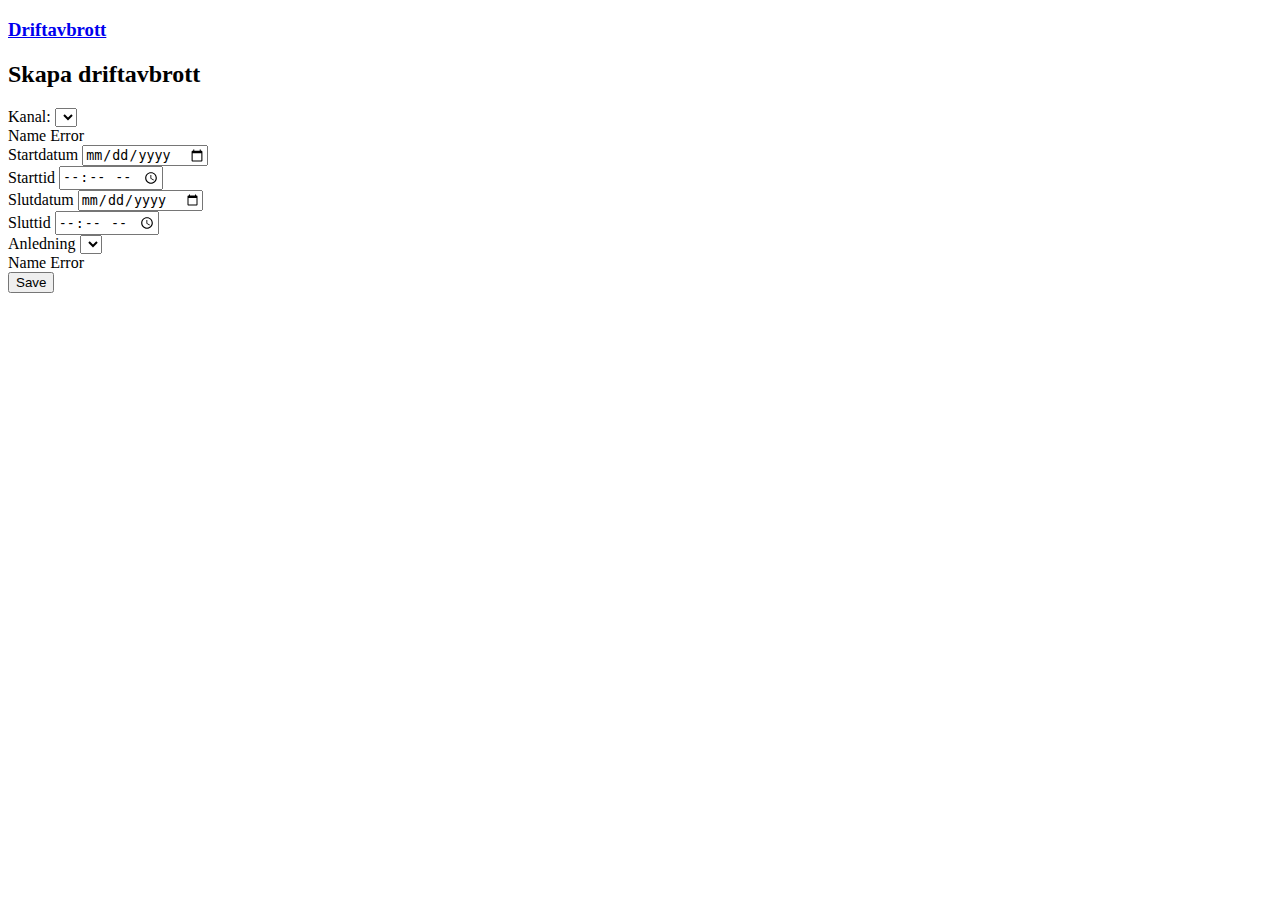
<file: src/main/resources/templates/create.html>
<!DOCTYPE HTML>
<html lang="en"
      xmlns:th="http://www.thymeleaf.org"
      xmlns:layout="http://www.ultraq.net.nz/thymeleaf/layout"
      layout:decorator="default">
    <head>
        <title>Skapa driftavbrott</title>
    </head>
    <body>
        <div layout:fragment="content" class="row">
            <div class="col-xs-8 col-md-8">
                <h3>
                    <a href="/list" class="btn btn-lg btn-primary"><span class="glyphicon glyphicon-list"></span> Driftavbrott</a>
                </h3>
                <h2>Skapa driftavbrott</h2>
                <form action="/create" th:object="${driftavbrott}" method="post">
                    <div class="form-group">
                        <label for="kanal">Kanal:</label>
                        <select class="form-control" id="kanal" th:field="*{kanal}">
                            <option th:each="kanal : ${kanaler}" th:value="${kanal.id}" th:text="${kanal.text}">
                            </option>
                        </select>
                        <!--<input type="text" class="form-control" name="kanal" />-->
                        <div class="error" th:if="${#fields.hasErrors('kanal')}" th:errors="*{kanal}">Name Error</div>
                    </div>
                    <div class="row">
                        <div class="form-group col-md-6">
                            <label for="startdatum">Startdatum</label>
                            <input type="date" class="form-control" id="startdatum" th:field="*{startDatum}" />

                        </div>
                        <div class="form-group col-md-6">
                            <label for="starttid">Starttid</label>
                            <input type="time" class="form-control" id="starttid" th:field="*{startTid}"/>
                        </div>
                    </div>
                    <div class="row">
                        <div class="form-group col-md-6">
                            <label for="slutdatum">Slutdatum</label>
                            <input type="date" class="form-control" id="slutdatum" th:field="*{slutDatum}" />

                        </div>
                        <div class="form-group col-md-6">
                            <label for="sluttid">Sluttid</label>
                            <input type="time" class="form-control" id="sluttid" th:field="*{slutTid}"/>
                        </div>
                    </div>
                    <div class="form-group">
                        <label for="anledning">Anledning</label>
                        <select class="form-control" id="anledning" th:field="*{anledning}">
                            <option th:each="anledning : ${anledningar}" th:value="${anledning.id}" th:text="${anledning.text}">
                            </option>
                        </select>
                        <div class="error" th:if="${#fields.hasErrors('anledning')}" th:errors="*{anledning}">Name Error</div>
                    </div>
                    <button type="submit" class="btn btn-success">Save</button>
                </form>
            </div>
        </div>
    </body>
</html>
</file>
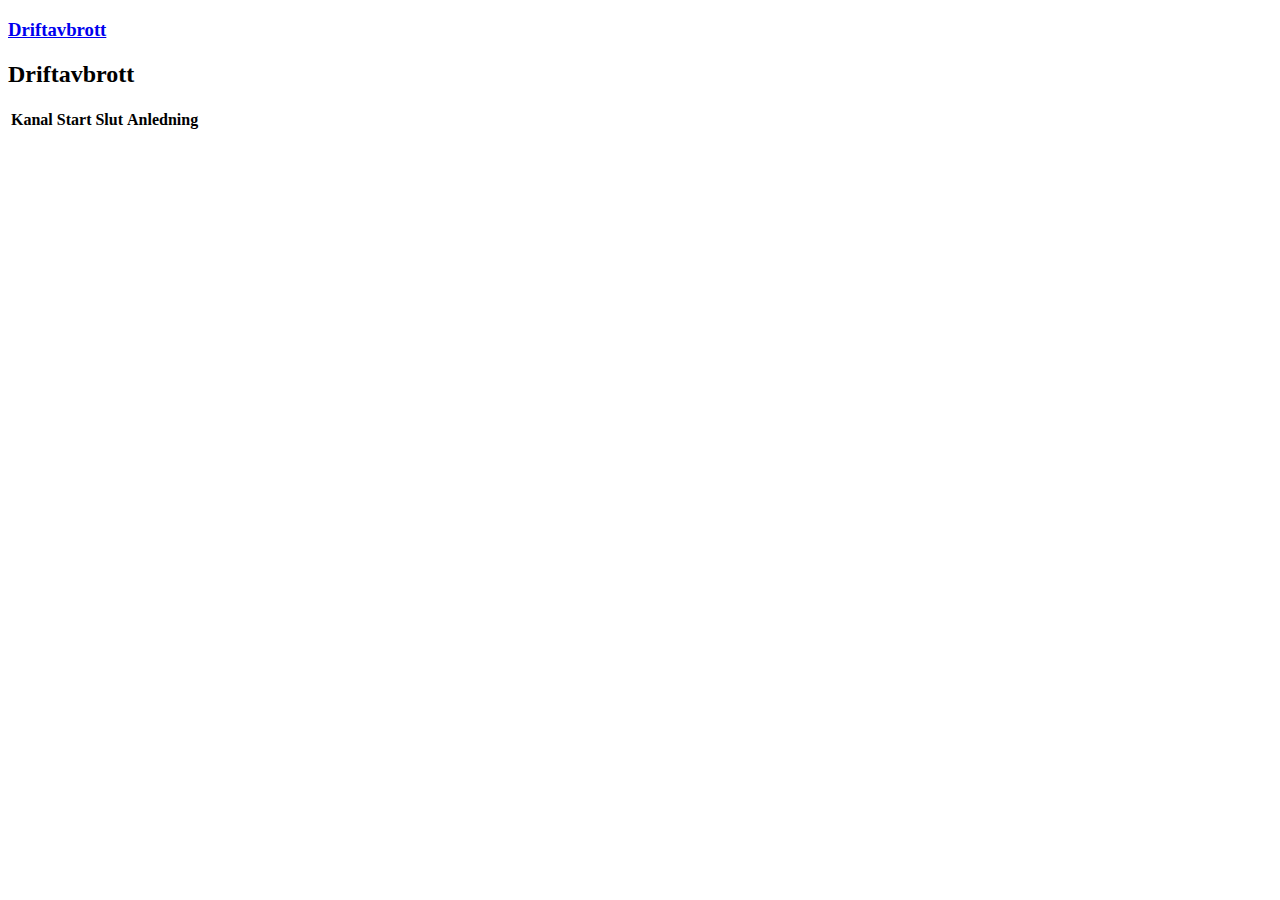
<file: src/main/resources/templates/driftavbrott.html>
<!DOCTYPE HTML>
<html lang="en"
      xmlns:th="http://www.thymeleaf.org"
      xmlns:layout="http://www.ultraq.net.nz/thymeleaf/layout"
      layout:decorator="default">
    <head>
        <title>Driftavbrott</title>
        <script type="text/javascript" class="init">

          $(document).ready(function() {
            $('#product-table').DataTable();
          } );

        </script>
    </head>
    <body>

        <div layout:fragment="content" class="row">
            <div class="col-xs-8 col-md-8">
                <h3>
                    <a href="/create" class="btn btn-primary"><span class="glyphicon glyphicon-plus-sign"></span> Driftavbrott</a>
                </h3>
                <h2>Driftavbrott</h2>
                <div class="table-responsive">
                    <table class="table, display" id="product-table">
                        <thead>
                            <tr>
                                <th>Kanal</th>
                                <th>Start</th>
                                <th>Slut</th>
                                <th>Anledning</th>
                            </tr>
                        </thead>
                        <tbody>
                            <tr th:each="driftavbrott : ${driftavbrott}">
                                <td><a th:text="${driftavbrott.kanal}" th:href="@{'/show/' + ${driftavbrott.id}}"></a></td>
                                <td th:text="${driftavbrott.start}"></td>
                                <td th:text="${driftavbrott.slut}"></td>
                                <td th:text="${driftavbrott.anledning}"></td>
                            </tr>
                        </tbody>
                    </table>
                </div>
            </div>
        </div>
    </body>
</html>
</file>
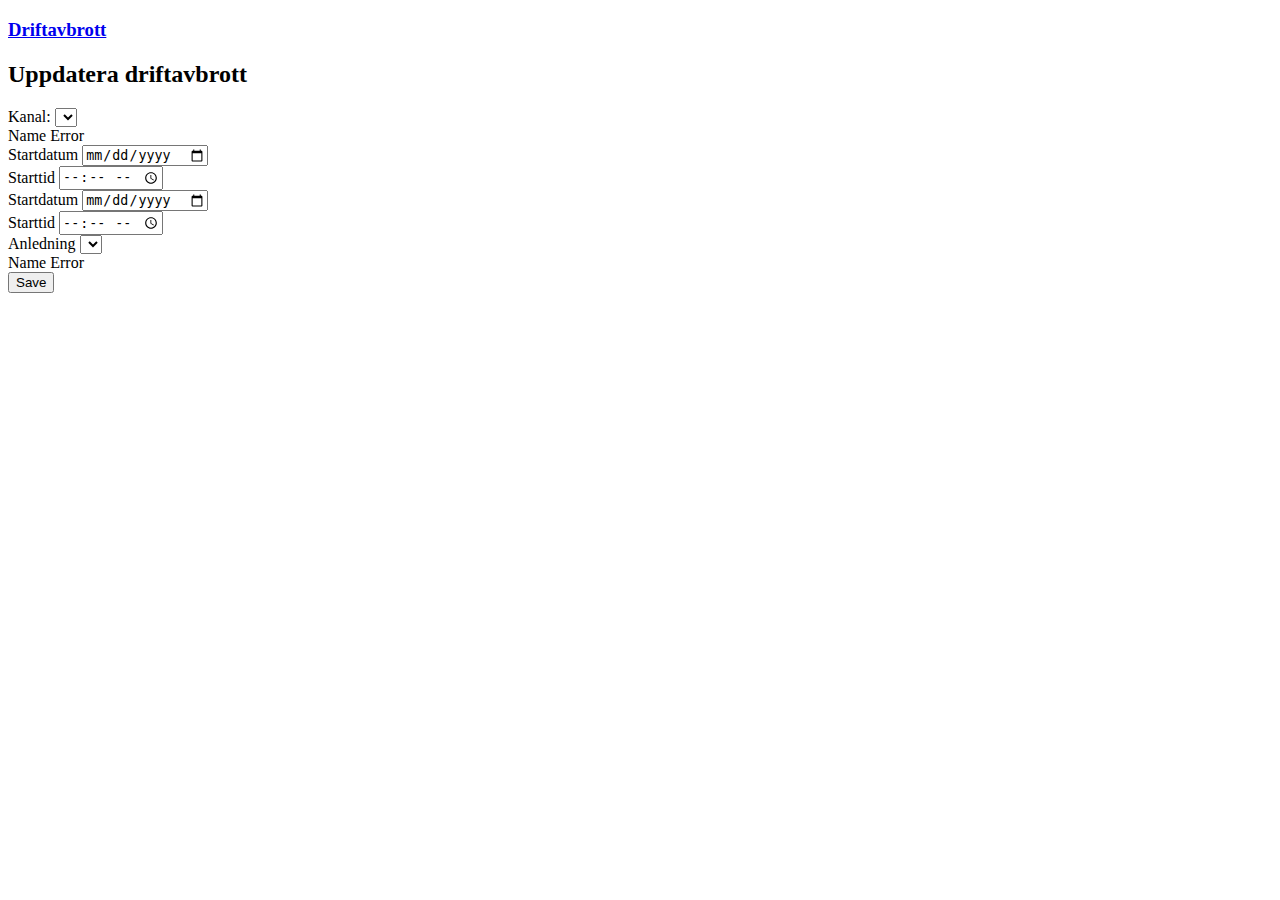
<file: src/main/resources/templates/edit.html>
<!DOCTYPE HTML>
<html lang="en"
      xmlns:th="http://www.thymeleaf.org"
      xmlns:layout="http://www.ultraq.net.nz/thymeleaf/layout"
      layout:decorator="default">
    <head>
        <title>Uppdatera driftavbrott</title>
    </head>
    <body>
        <div layout:fragment="content" class="row">
            <div class="col-xs-8 col-md-8">
                <h3>
                    <a href="/list" class="btn btn-lg btn-primary"><span class="glyphicon glyphicon-list"></span> Driftavbrott</a>
                </h3>
                <h2>Uppdatera driftavbrott</h2>
                <form action="/update" th:object="${driftavbrott}" method="post">
                    <div class="form-group">
                        <label for="kanal">Kanal:</label>
                        <select class="form-control" id="kanal" name="kanal">
                            <option th:each="kanal : ${kanaler}" th:selected="${driftavbrott.kanal.id==kanal.id}" th:value="${kanal.id}" th:text="${kanal.text}">
                            </option>
                        </select>
                        <div class="error" th:if="${#fields.hasErrors('kanal')}" th:errors="*{kanal}">Name Error</div>
                    </div>
                    <div class="row">
                        <div class="form-group col-md-6">
                            <label for="startdatum">Startdatum</label>
                            <input type="date" class="form-control" name="startDatum" id="startdatum" th:value="${driftavbrott.startDatum}" />

                        </div>
                        <div class="form-group col-md-6">
                            <label for="starttid">Starttid</label>
                            <input type="time" class="form-control" name="startTid" id="starttid" th:value="${driftavbrott.startTid}"/>
                        </div>
                    </div>
                    <div class="row">
                        <div class="form-group col-md-6">
                            <label for="slutdatum">Startdatum</label>
                            <input type="date" class="form-control" name="slutDatum" id="slutdatum" th:value="${driftavbrott.slutDatum}" />

                        </div>
                        <div class="form-group col-md-6">
                            <label for="sluttid">Starttid</label>
                            <input type="time" class="form-control" name="slutTid" id="sluttid" th:value="${driftavbrott.slutTid}"/>
                        </div>
                    </div>
                    <div class="form-group">
                        <label for="anledning">Anledning</label>
                        <select class="form-control" id="anledning" name="anledning">
                            <option th:each="anledning : ${anledningar}" th:selected="${driftavbrott.anledning.id==anledning.id}" th:value="${anledning.id}" th:text="${anledning.text}">
                            </option>
                        </select>
                        <div class="error" th:if="${#fields.hasErrors('anledning')}" th:errors="*{anledning}">Name Error</div>
                    </div>
                    <input type="hidden" name="id" th:value="${driftavbrott.id}" />
                    <button type="submit" class="btn btn-success">Save</button>
                </form>
            </div>
        </div>
    </body>
</html>
</file>
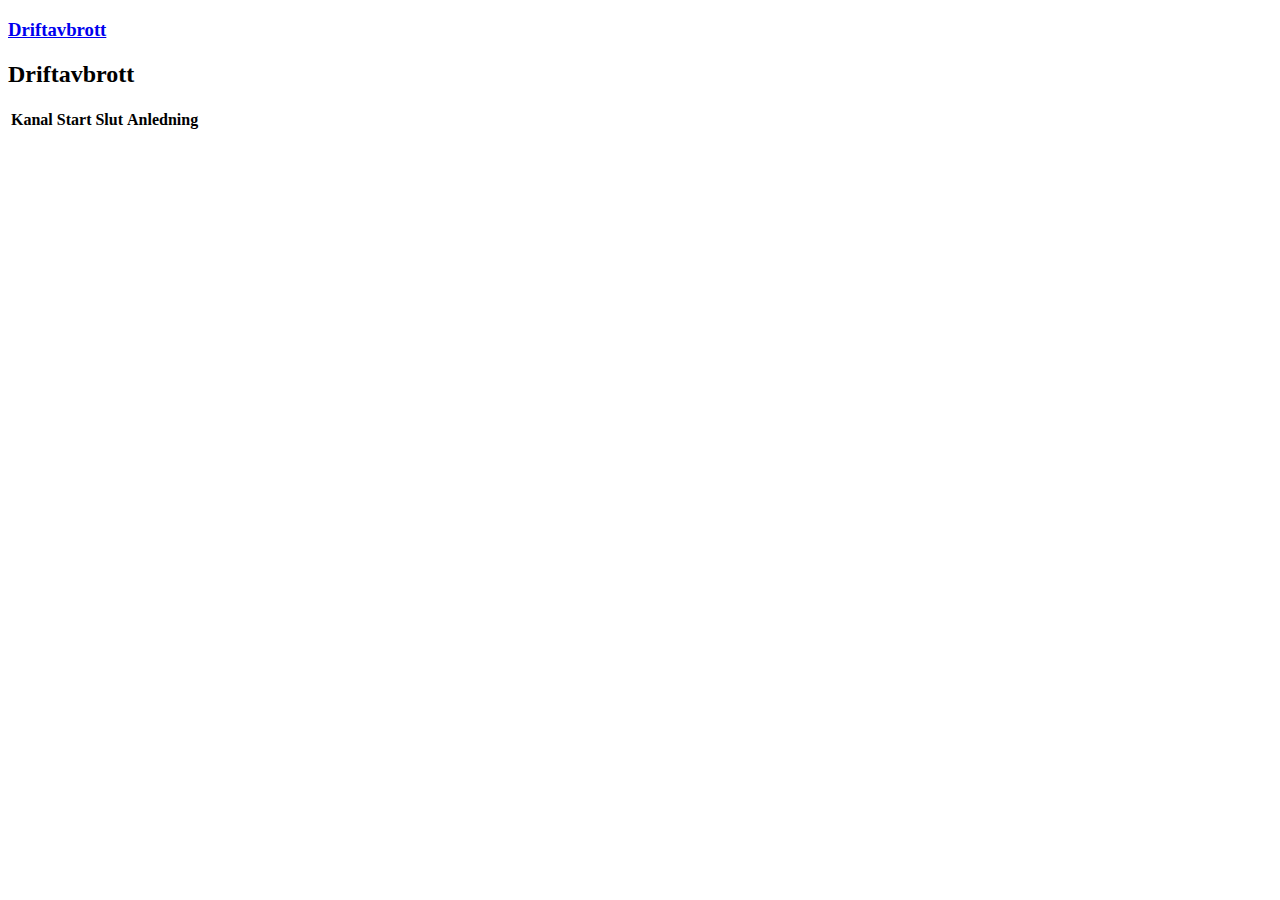
<file: src/main/resources/templates/list.html>
<!DOCTYPE HTML>
<html lang="en"
      xmlns:th="http://www.thymeleaf.org"
      xmlns:layout="http://www.ultraq.net.nz/thymeleaf/layout"
      layout:decorator="default">
    <head>
        <title>Driftavbrott</title>
        <script type="text/javascript" class="init">

          $(document).ready(function() {
            $('#product-table').DataTable();
          } );

        </script>
    </head>
    <body>

        <div layout:fragment="content" class="row">
            <div class="col-xs-8 col-md-8">
                <h3>
                    <a href="/create" class="btn btn-primary"><span class="glyphicon glyphicon-plus-sign"></span> Driftavbrott</a>
                </h3>
                <h2>Driftavbrott</h2>
                <div class="table-responsive">
                    <table class="table, display" id="product-table">
                        <thead>
                            <tr>
                                <th>Kanal</th>
                                <th>Start</th>
                                <th>Slut</th>
                                <th>Anledning</th>
                            </tr>
                        </thead>
                        <tbody>
                            <tr th:each="driftavbrott : ${driftavbrottList}">
                                <td><a th:text="${driftavbrott.kanal.text}" th:href="@{'/show/' + ${driftavbrott.id}}"></a></td>
                                <td th:text="${#strings.defaultString(driftavbrott.startDatum, '') + ' ' + driftavbrott.startTid}"></td>
                                <td th:text="${#strings.defaultString(driftavbrott.slutDatum, '') + ' ' + driftavbrott.slutTid}"></td>
                                <td th:text="${driftavbrott.anledning.text}"></td>
                            </tr>
                        </tbody>
                    </table>
                </div>
            </div>
        </div>
    </body>
</html>
</file>
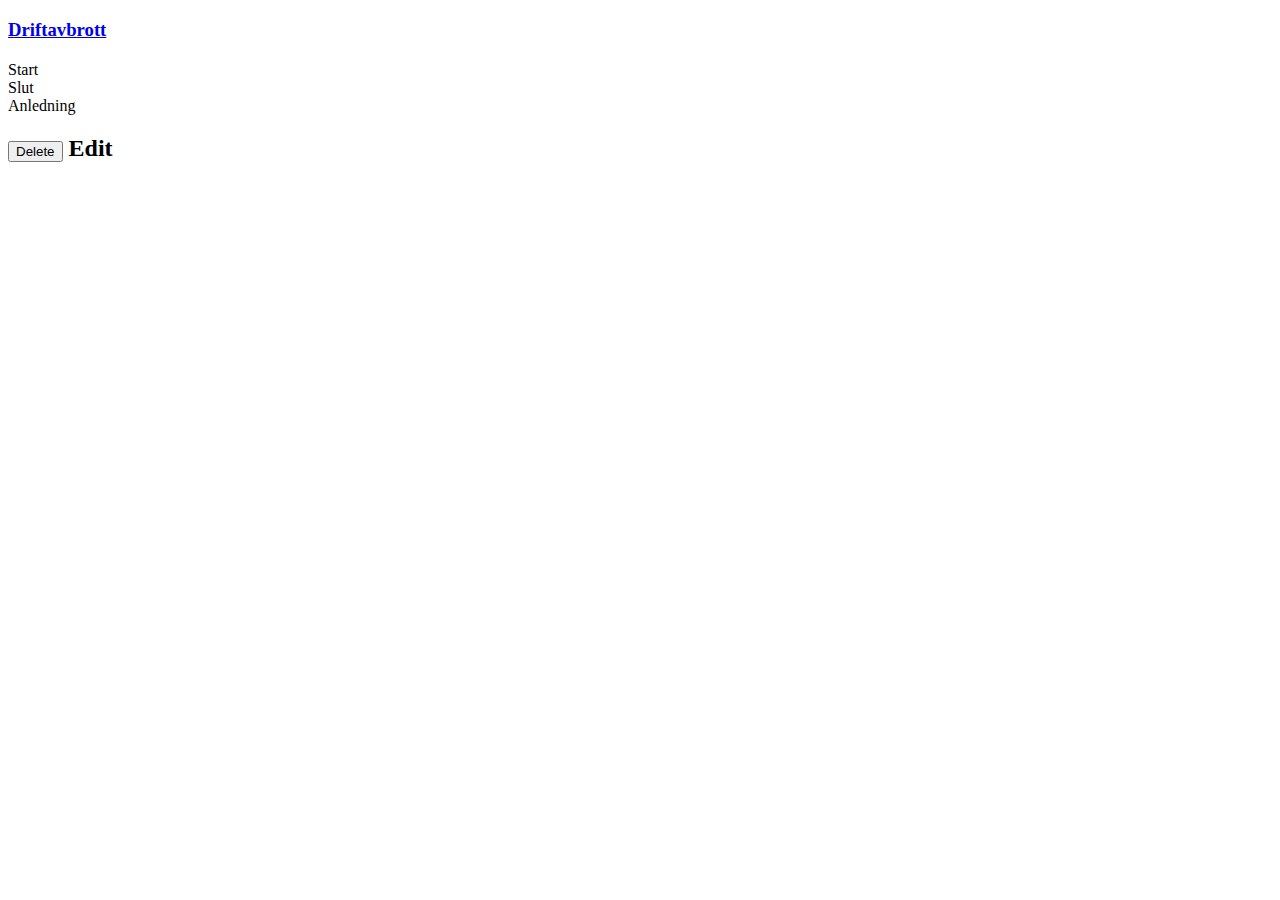
<file: src/main/resources/templates/show.html>
<!DOCTYPE HTML>
<html lang="en"
      xmlns:th="http://www.thymeleaf.org"
      xmlns:layout="http://www.ultraq.net.nz/thymeleaf/layout"
      layout:decorator="default">
    <head>
        <title>Visa Driftavbrott</title>
    </head>
    <body>
        <div layout:fragment="content" class="row">
            <div class="col-xs-8 col-md-8">
                <h3>
                    <a href="/list" class="btn btn-primary"><span class="glyphicon glyphicon-list"></span> Driftavbrott</a>
                </h3>
                <h2 th:text="${driftavbrott.kanal.text}"></h2>
                <dl class="list">
                    <dt>Start</dt>
                    <dd th:text="${#strings.defaultString(driftavbrott.startDatum, '') + ' ' + driftavbrott.startTid}"></dd>
                    <dt>Slut</dt>
                    <dd th:text="${#strings.defaultString(driftavbrott.slutDatum, '') + ' ' + driftavbrott.slutTid}"></dd>
                    <dt>Anledning</dt>
                    <dd th:text="${driftavbrott.anledning.text}"></dd>
                </dl>
                <form action="/delete" method="post">
                    <input type="hidden" name="id" th:value="${driftavbrott.id}" />
                    <h2><input type="submit" class="btn btn-danger" value="Delete" onclick="return confirm('Är du säker?');" />
                        <a th:href="@{'/edit/' + ${driftavbrott.id}}" class="btn btn-warning">Edit</a></h2>
                </form>
            </div>
        </div>
    </body>
</html>
</file>
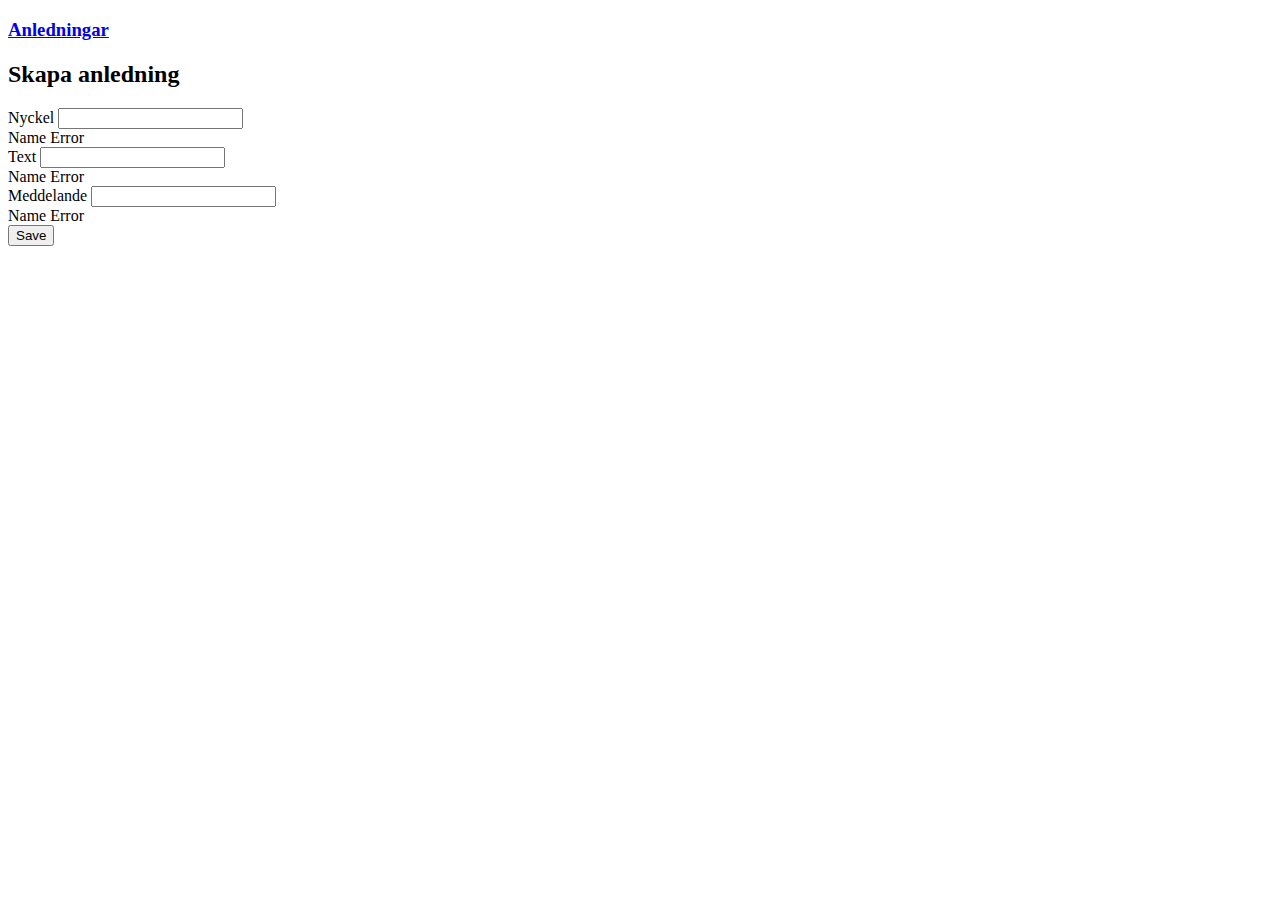
<file: src/main/resources/templates/anledningar/create.html>
<!DOCTYPE HTML>
<html lang="en"
      xmlns:th="http://www.thymeleaf.org"
      xmlns:layout="http://www.ultraq.net.nz/thymeleaf/layout"
      layout:decorator="default">
    <head>
        <title>Skapa anledning</title>
    </head>
    <body>
        <div layout:fragment="content" class="row">
            <div class="col-xs-8 col-md-8">
                <h3>
                    <a href="/anledningar/list" class="btn btn-lg btn-primary"><span class="glyphicon glyphicon-list"></span> Anledningar</a>
                </h3>
                <h2>Skapa anledning</h2>
                <form action="/anledningar/create" th:object="${anledning}" method="post">
                    <div class="form-group">
                        <label for="namn">Nyckel</label>
                        <input type="text" class="form-control" name="namn" />
                        <div class="error" th:if="${#fields.hasErrors('namn')}" th:errors="*{namn}">Name Error</div>
                    </div>
                    <div class="form-group">
                        <label for="text">Text</label>
                        <input type="text" class="form-control" name="text" />
                        <div class="error" th:if="${#fields.hasErrors('text')}" th:errors="*{text}">Name Error</div>
                    </div>
                    <div class="form-group">
                        <label for="meddelande">Meddelande</label>
                        <input type="text" class="form-control" name="meddelande" />
                        <div class="error" th:if="${#fields.hasErrors('meddelande')}" th:errors="*{meddelande}">Name Error</div>
                    </div>

                    <button type="submit" class="btn btn-success">Save</button>
                </form>
            </div>
        </div>
    </body>
</html>
</file>
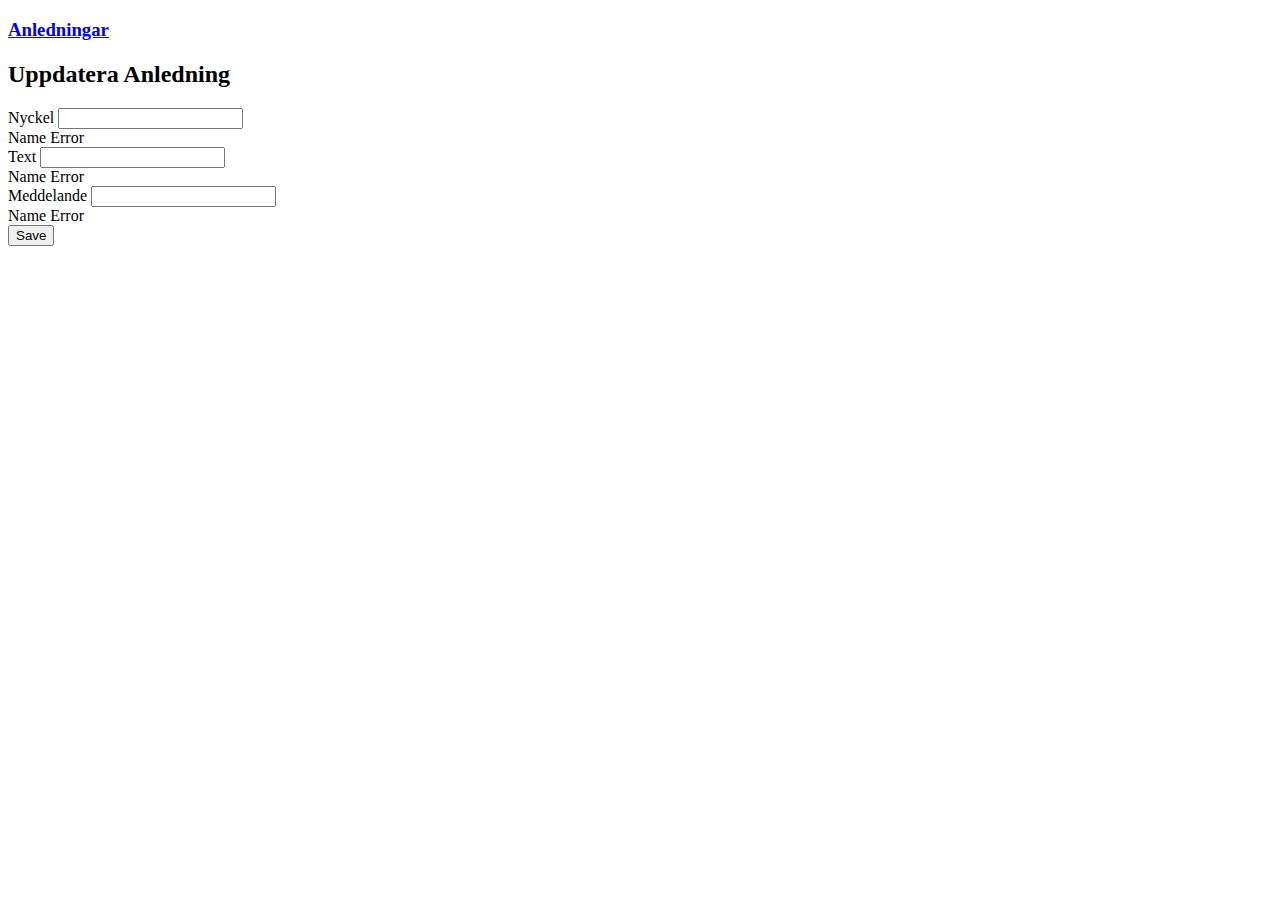
<file: src/main/resources/templates/anledningar/edit.html>
<!DOCTYPE HTML>
<html lang="en"
      xmlns:th="http://www.thymeleaf.org"
      xmlns:layout="http://www.ultraq.net.nz/thymeleaf/layout"
      layout:decorator="default">
    <head>
        <title>Uppdatera anledning</title>
    </head>
    <body>
        <div layout:fragment="content" class="row">
            <div class="col-xs-8 col-md-8">
                <h3>
                    <a href="/anledningar/list" class="btn btn-lg btn-primary"><span class="glyphicon glyphicon-list"></span> Anledningar</a>
                </h3>
                <h2>Uppdatera Anledning</h2>
                <form action="/anledningar/update" th:object="${anledning}" method="post">
                    <div class="form-group">
                        <label for="namn">Nyckel</label>
                        <input type="text" class="form-control" name="namn" th:value="${anledning.namn}" />
                        <div class="error" th:if="${#fields.hasErrors('namn')}" th:errors="*{namn}">Name Error</div>
                    </div>
                    <div class="form-group">
                        <label for="text">Text</label>
                        <input type="text" class="form-control" name="text" th:value="${anledning.text}" />
                        <div class="error" th:if="${#fields.hasErrors('text')}" th:errors="*{text}">Name Error</div>
                    </div>
                    <div class="form-group">
                        <label for="meddelande">Meddelande</label>
                        <input type="text" class="form-control" name="meddelande" th:value="${anledning.meddelande}" />
                        <div class="error" th:if="${#fields.hasErrors('meddelande')}" th:errors="*{text}">Name Error</div>
                    </div>
                    <input type="hidden" name="id" th:value="${anledning.id}" />
                    <button type="submit" class="btn btn-success">Save</button>
                </form>
            </div>
        </div>
    </body>
</html>
</file>
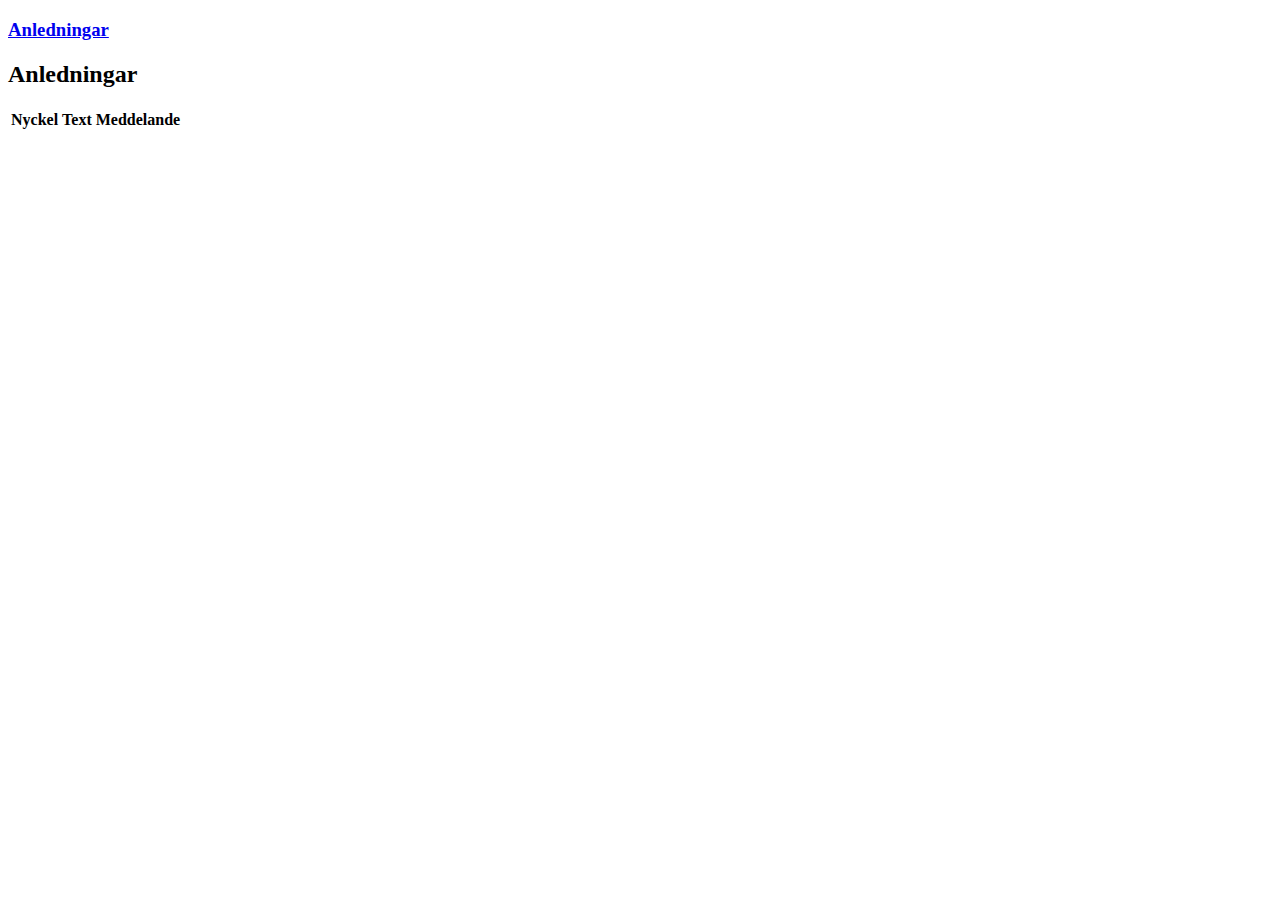
<file: src/main/resources/templates/anledningar/list.html>
<!DOCTYPE HTML>
<html lang="en"
      xmlns:th="http://www.thymeleaf.org"
      xmlns:layout="http://www.ultraq.net.nz/thymeleaf/layout"
      layout:decorator="default">
    <head>
        <title>anledningar</title>
        <script type="text/javascript" class="init">

          $(document).ready(function() {
            $('#product-table').DataTable();
          } );

        </script>
    </head>
    <body>

        <div layout:fragment="content" class="row">
            <div class="col-xs-8 col-md-8">
                <h3>
                    <a href="/anledningar/create" class="btn btn-primary"><span class="glyphicon glyphicon-plus-sign"></span> Anledningar</a>
                </h3>
                <h2>Anledningar</h2>
                <div class="table-responsive">
                    <table class="table, display" id="product-table">
                        <thead>
                            <tr>
                                <th>Nyckel</th>
                                <th>Text</th>
                                <th>Meddelande</th>
                            </tr>
                        </thead>
                        <tbody>
                            <tr th:each="anledning : ${anledningar}">
                                <td><a th:text="${anledning.namn}" th:href="@{'/anledningar/show/' + ${anledning.id}}"></a></td>
                                <td th:text="${anledning.text}"></td>
                                <td th:text="${anledning.meddelande}"></td>
                            </tr>
                        </tbody>
                    </table>
                </div>
            </div>
        </div>
    </body>
</html>
</file>
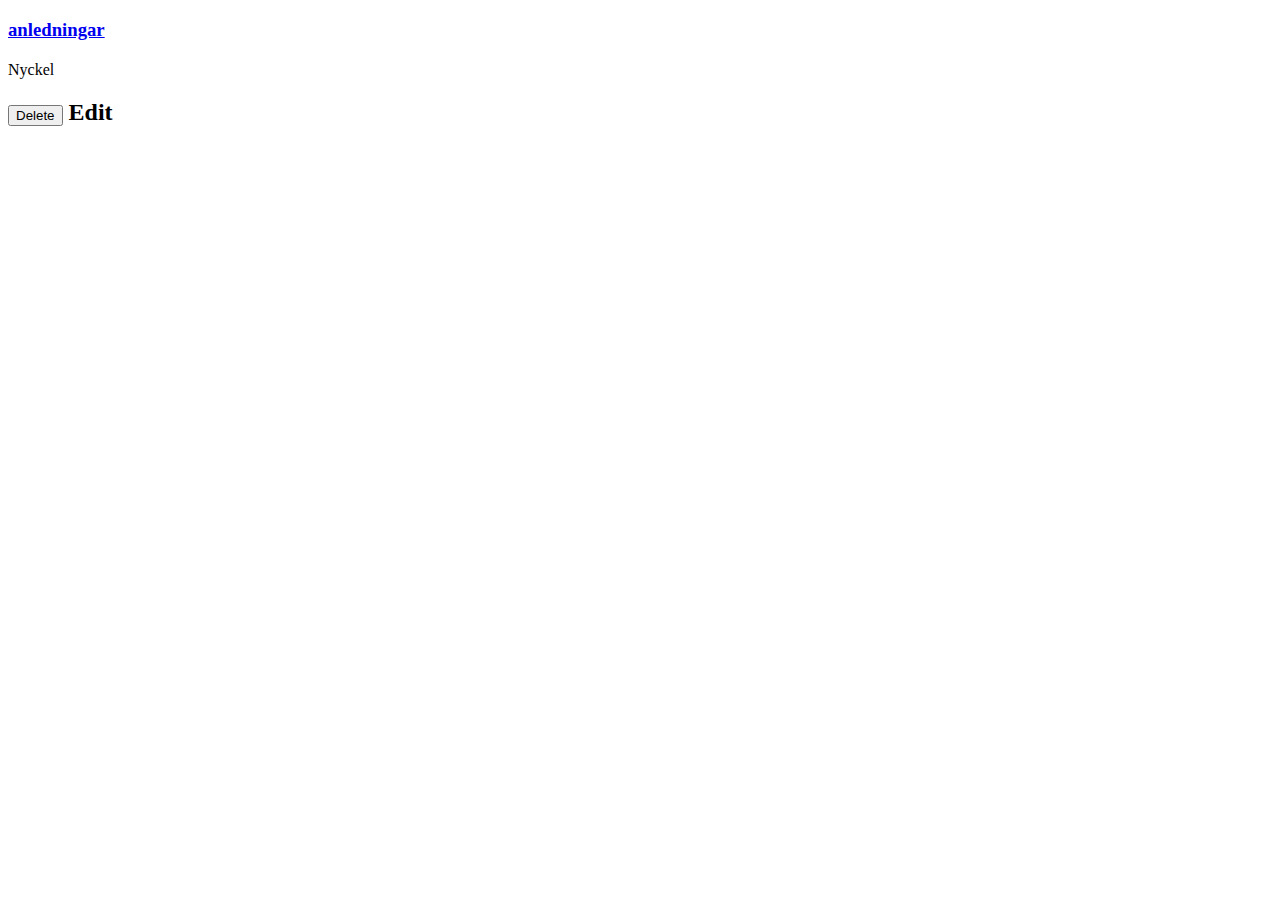
<file: src/main/resources/templates/anledningar/show.html>
<!DOCTYPE HTML>
<html lang="en"
      xmlns:th="http://www.thymeleaf.org"
      xmlns:layout="http://www.ultraq.net.nz/thymeleaf/layout"
      layout:decorator="default">
    <head>
        <title>Visa anledning</title>
    </head>
    <body>
        <div layout:fragment="content" class="row">
            <div class="col-xs-8 col-md-8">
                <h3>
                    <a href="/anledningar/list" class="btn btn-primary"><span class="glyphicon glyphicon-list"></span> anledningar</a>
                </h3>
                <h2 th:text="${anledning.text}"></h2>
                <dl class="list">
                    <dt>Nyckel</dt>
                    <dd th:text="${anledning.namn}"></dd>
                    <dd th:text="${anledning.meddelande}"></dd>
                </dl>
                <form action="/anledningar/delete" method="post">
                    <input type="hidden" name="id" th:value="${anledning.id}" />
                    <h2><input type="submit" class="btn btn-danger" value="Delete" onclick="return confirm('Är du säker?');" />
                        <a th:href="@{'/anledningar/edit/' + ${anledning.id}}" class="btn btn-warning">Edit</a></h2>
                </form>
            </div>
        </div>
    </body>
</html>
</file>
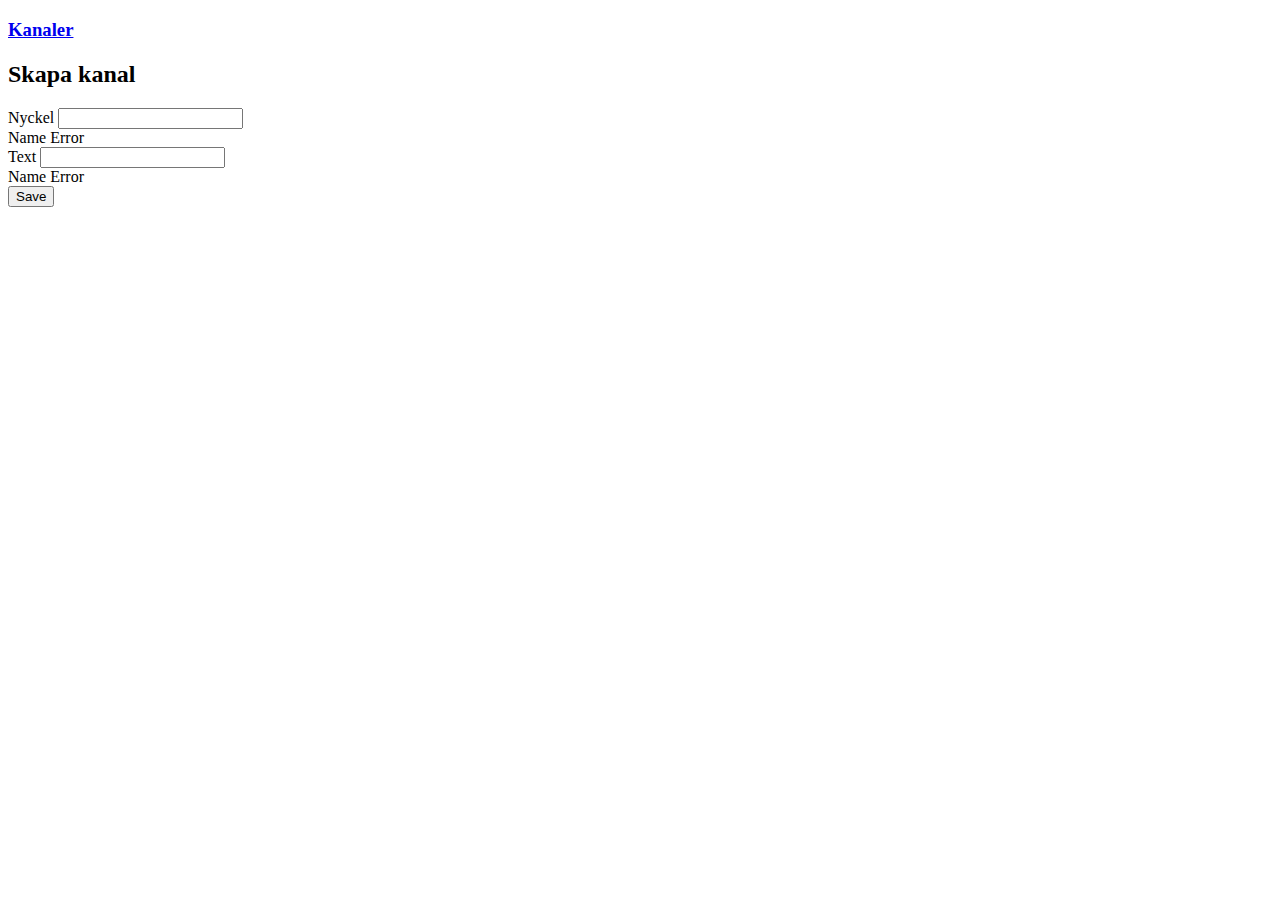
<file: src/main/resources/templates/kanaler/create.html>
<!DOCTYPE HTML>
<html lang="en"
      xmlns:th="http://www.thymeleaf.org"
      xmlns:layout="http://www.ultraq.net.nz/thymeleaf/layout"
      layout:decorator="default">
    <head>
        <title>Skapa kanal</title>
    </head>
    <body>
        <div layout:fragment="content" class="row">
            <div class="col-xs-8 col-md-8">
                <h3>
                    <a href="/kanaler/list" class="btn btn-lg btn-primary"><span class="glyphicon glyphicon-list"></span> Kanaler</a>
                </h3>
                <h2>Skapa kanal</h2>
                <form action="/kanaler/create" th:object="${kanal}" method="post">
                    <div class="form-group">
                        <label for="namn">Nyckel</label>
                        <input type="text" class="form-control" name="namn" />
                        <div class="error" th:if="${#fields.hasErrors('namn')}" th:errors="*{namn}">Name Error</div>
                    </div>
                    <div class="form-group">
                        <label for="text">Text</label>
                        <input type="text" class="form-control" name="text" />
                        <div class="error" th:if="${#fields.hasErrors('text')}" th:errors="*{text}">Name Error</div>
                    </div>

                    <button type="submit" class="btn btn-success">Save</button>
                </form>
            </div>
        </div>
    </body>
</html>
</file>
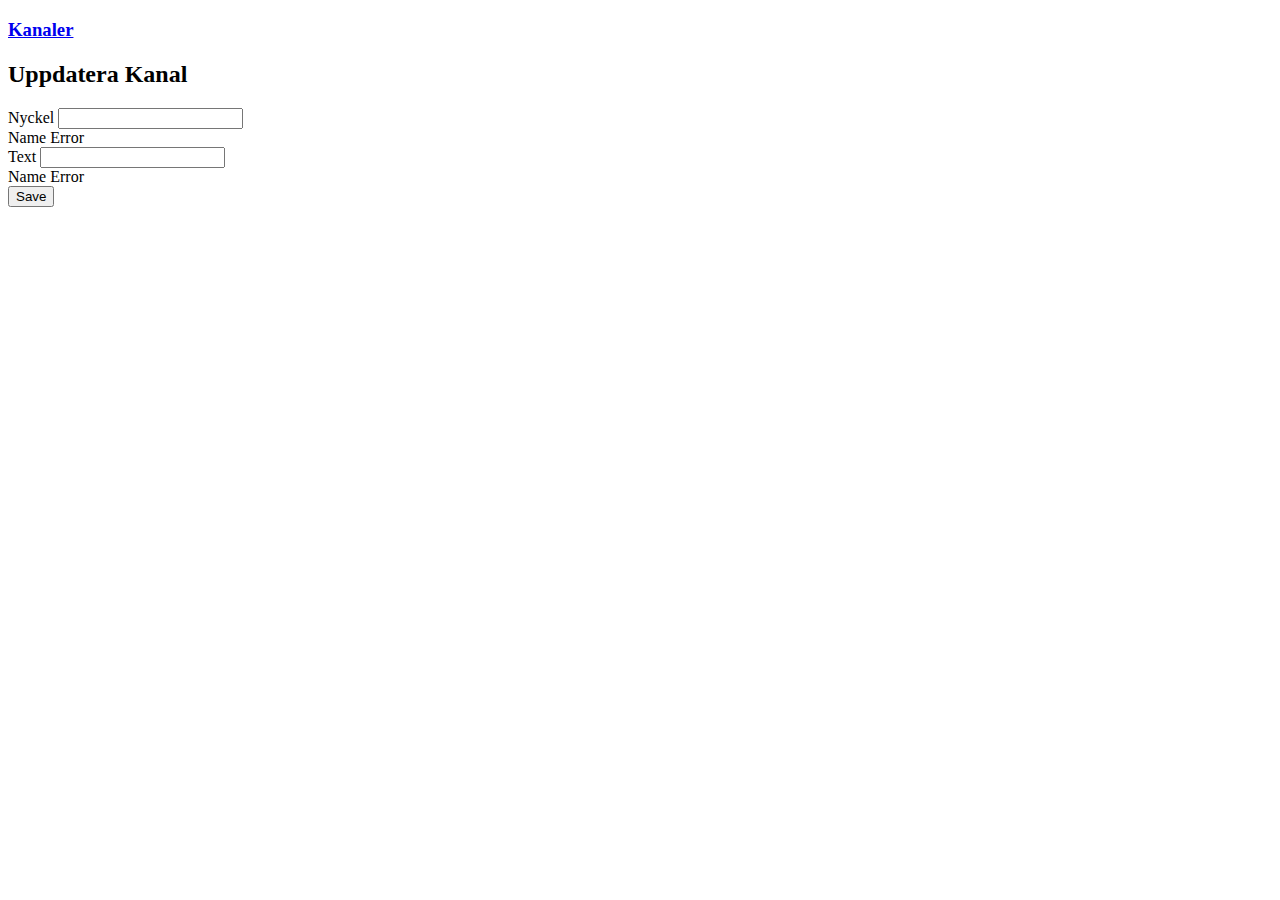
<file: src/main/resources/templates/kanaler/edit.html>
<!DOCTYPE HTML>
<html lang="en"
      xmlns:th="http://www.thymeleaf.org"
      xmlns:layout="http://www.ultraq.net.nz/thymeleaf/layout"
      layout:decorator="default">
    <head>
        <title>Uppdatera kanal</title>
    </head>
    <body>
        <div layout:fragment="content" class="row">
            <div class="col-xs-8 col-md-8">
                <h3>
                    <a href="/kanaler/list" class="btn btn-lg btn-primary"><span class="glyphicon glyphicon-list"></span> Kanaler</a>
                </h3>
                <h2>Uppdatera Kanal</h2>
                <form action="/kanaler/update" th:object="${kanal}" method="post">
                    <div class="form-group">
                        <label for="namn">Nyckel</label>
                        <input type="text" class="form-control" name="namn" th:value="${kanal.namn}" />
                        <div class="error" th:if="${#fields.hasErrors('namn')}" th:errors="*{namn}">Name Error</div>
                    </div>
                    <div class="form-group">
                        <label for="text">Text</label>
                        <input type="text" class="form-control" name="text" th:value="${kanal.text}" />
                        <div class="error" th:if="${#fields.hasErrors('text')}" th:errors="*{text}">Name Error</div>
                    </div>
                    <input type="hidden" name="id" th:value="${kanal.id}" />
                    <button type="submit" class="btn btn-success">Save</button>
                </form>
            </div>
        </div>
    </body>
</html>
</file>
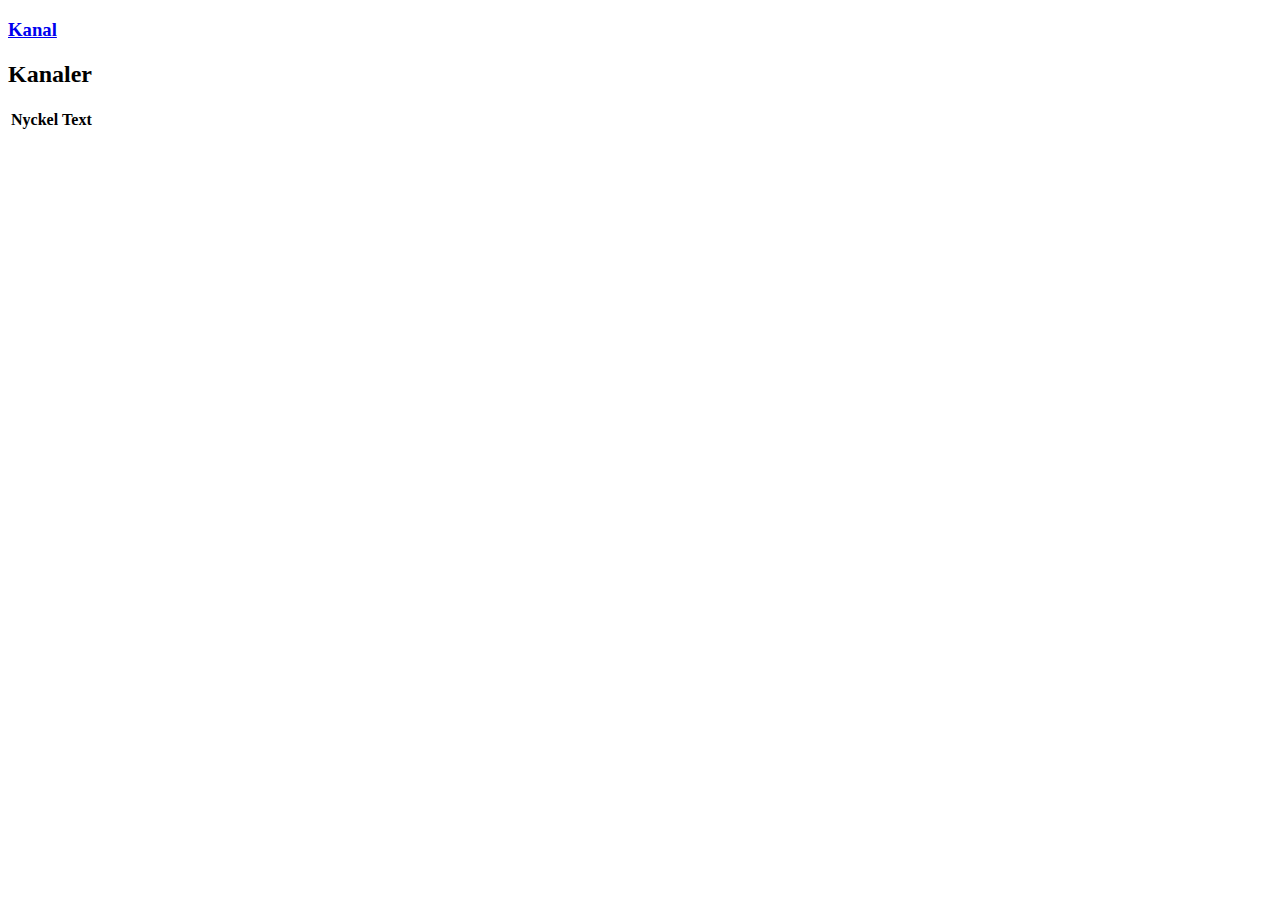
<file: src/main/resources/templates/kanaler/kanaler.html>
<!DOCTYPE HTML>
<html lang="en"
      xmlns:th="http://www.thymeleaf.org"
      xmlns:layout="http://www.ultraq.net.nz/thymeleaf/layout"
      layout:decorator="default">
    <head>
        <title>Kanaler</title>
        <script type="text/javascript" class="init">

          $(document).ready(function() {
            $('#product-table').DataTable();
          } );

        </script>
    </head>
    <body>

        <div layout:fragment="content" class="row">
            <div class="col-xs-8 col-md-8">
                <h3>
                    <a href="/kanaler/create" class="btn btn-primary"><span class="glyphicon glyphicon-plus-sign"></span> Kanal</a>
                </h3>
                <h2>Kanaler</h2>
                <div class="table-responsive">
                    <table class="table, display" id="product-table">
                        <thead>
                            <tr>
                                <th>Nyckel</th>
                                <th>Text</th>
                            </tr>
                        </thead>
                        <tbody>
                            <tr th:each="kanal : ${kanaler}">
                                <td><a th:text="${kanal.namn}" th:href="@{'/kanaler/show/' + ${kanal.id}}"></a></td>
                                <td th:text="${kanal.text}"></td>
                            </tr>
                        </tbody>
                    </table>
                </div>
            </div>
        </div>
    </body>
</html>
</file>
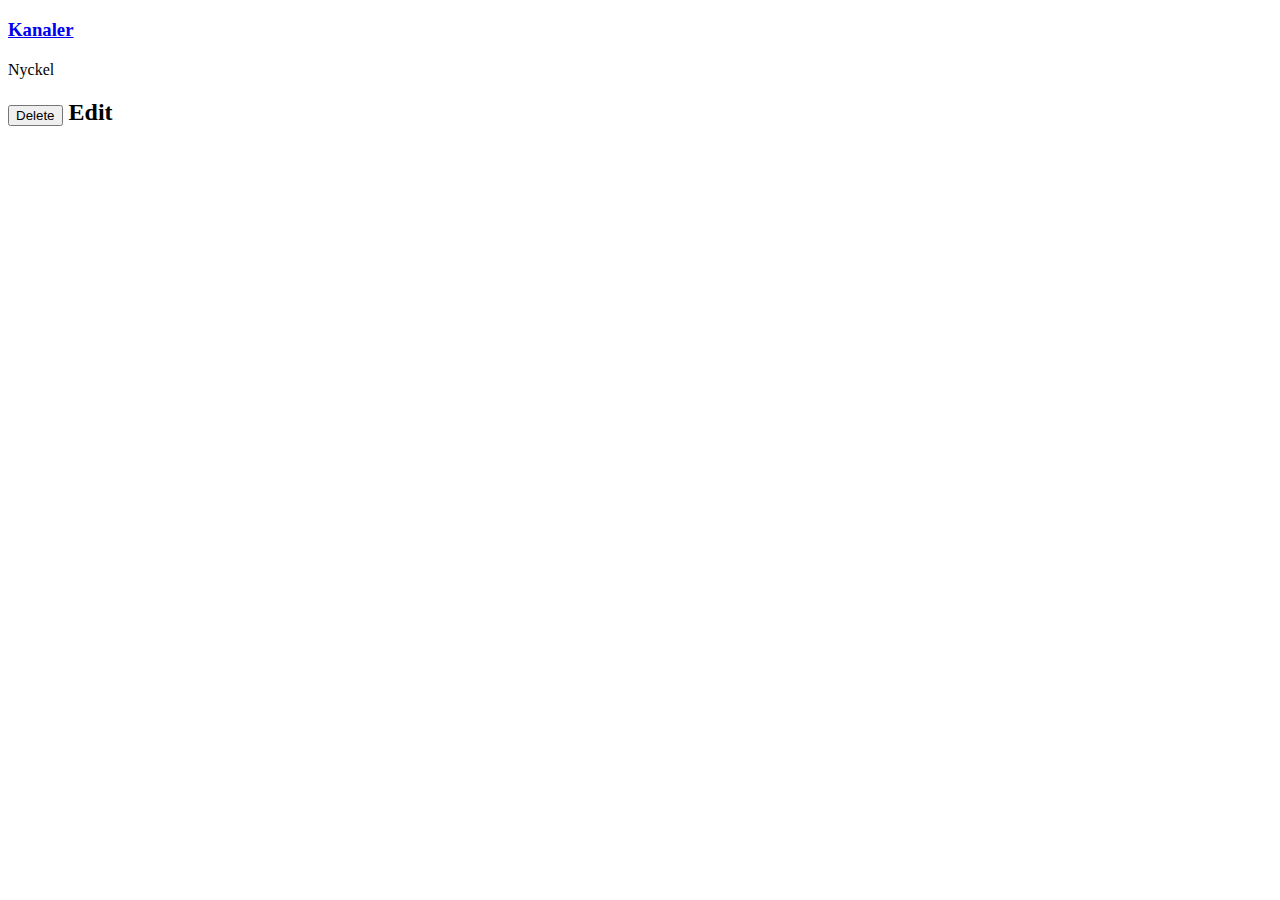
<file: src/main/resources/templates/kanaler/show.html>
<!DOCTYPE HTML>
<html lang="en"
      xmlns:th="http://www.thymeleaf.org"
      xmlns:layout="http://www.ultraq.net.nz/thymeleaf/layout"
      layout:decorator="default">
    <head>
        <title>Visa kanal</title>
    </head>
    <body>
        <div layout:fragment="content" class="row">
            <div class="col-xs-8 col-md-8">
                <h3>
                    <a href="/kanaler/list" class="btn btn-primary"><span class="glyphicon glyphicon-list"></span> Kanaler</a>
                </h3>
                <h2 th:text="${kanal.text}"></h2>
                <dl class="list">
                    <dt>Nyckel</dt>
                    <dd th:text="${kanal.namn}"></dd>
                </dl>
                <form action="/kanaler/delete" method="post">
                    <input type="hidden" name="id" th:value="${kanal.id}" />
                    <h2><input type="submit" class="btn btn-danger" value="Delete" onclick="return confirm('Är du säker?');" />
                        <a th:href="@{'/kanaler/edit/' + ${kanal.id}}" class="btn btn-warning">Edit</a></h2>
                </form>
            </div>
        </div>
    </body>
</html>
</file>
